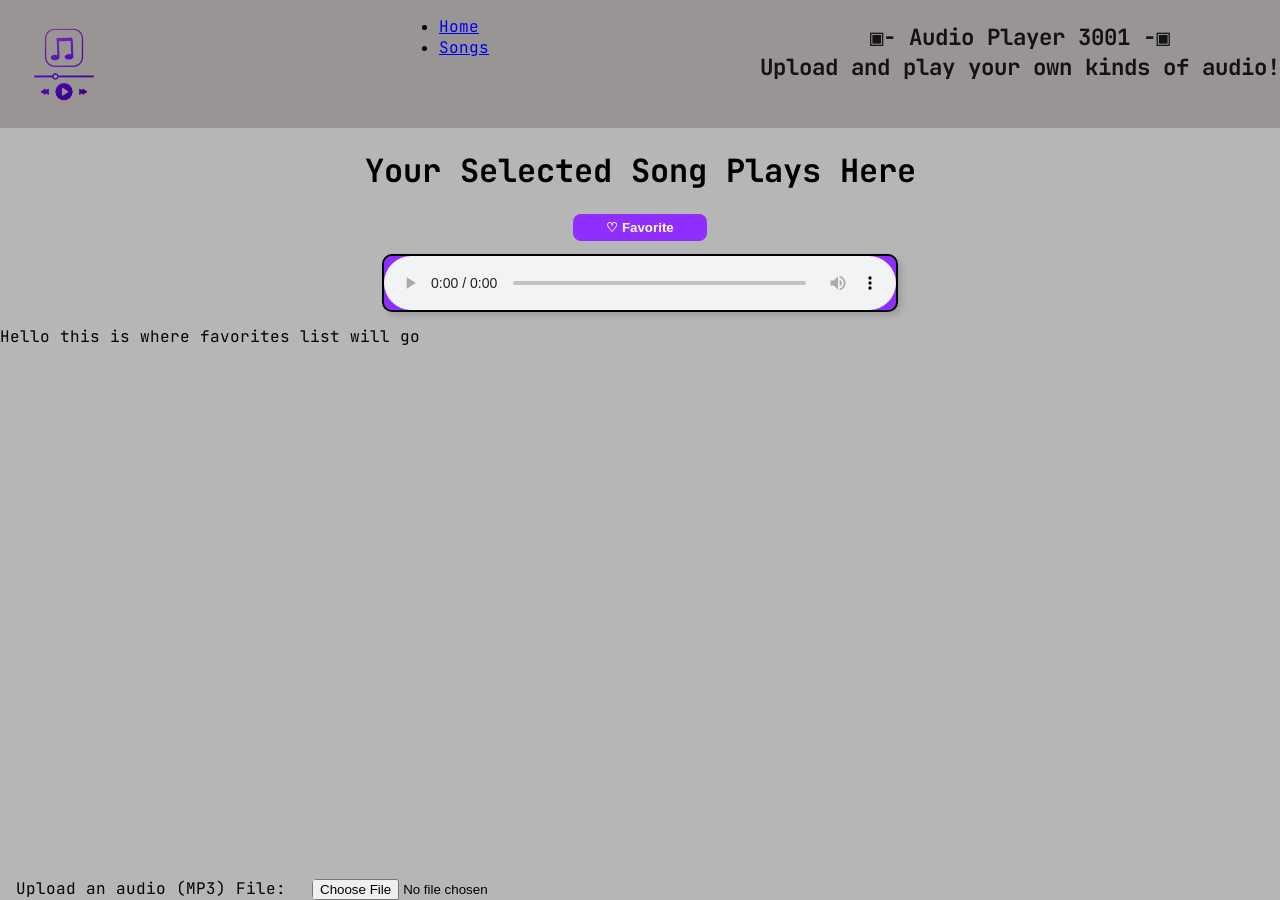
<file: index.html>
<!DOCTYPE html>
    <html lang="en">
    <head>
        <meta charset="UTF-8">
        <meta name="viewport" content="width=device-width, initial-scale=1.0">
        <title>Audio Player</title>
        <link rel="stylesheet" href="/css/styles.css">
        <link href="https://fonts.googleapis.com/css2?family=JetBrains+Mono:wght@300;400&amp;display=swap" rel="stylesheet">
        <script src="/js/script.js" defer></script>
    </head>

    <body>
        <nav class="navbar">
            <img src="images/MusicIcon.png" alt="Purple music logo with a play button and audio menu" class="webIcon">
            <ul>
                <li><a href="index.html">Home</a></li>
                <li><a href="songs.html">Songs</a></li>
            </ul>
            <div class="headerText">
                ▣- Audio Player 3001 -▣ <br>
                Upload and play your own kinds of audio!
            </div>
                
        </nav>

        <div class="trackDetails">
            <h1 id="songTitle">Your Selected Song Plays Here</h1>
            <button id="favoriteButton" onclick="favorites">♡ Favorite</button>
            <audio id="audioPlayer" src="" controls>
                    Your browser does not support the audio element. <!--Text used for browsers who don't support the audio element-->
            </audio>
        </div>
        

        <div class="trackUpload">
            <label for="audioFile">Upload an audio (MP3) File: </label>
            <input type="file" id="audioFile" name="audio" accept="audio/*" />
            <!--Input needs a label to function correctly. This isn't always the case, and only applies for certain input types, with file being one of them.-->
        </div>

        <div>
            <p>Hello this is where favorites list will go</p>
            <ul id="favoritesList">
                <!-- Favorite songs will be listed here -->
        </div>
        
    </body>


</html>
</file>
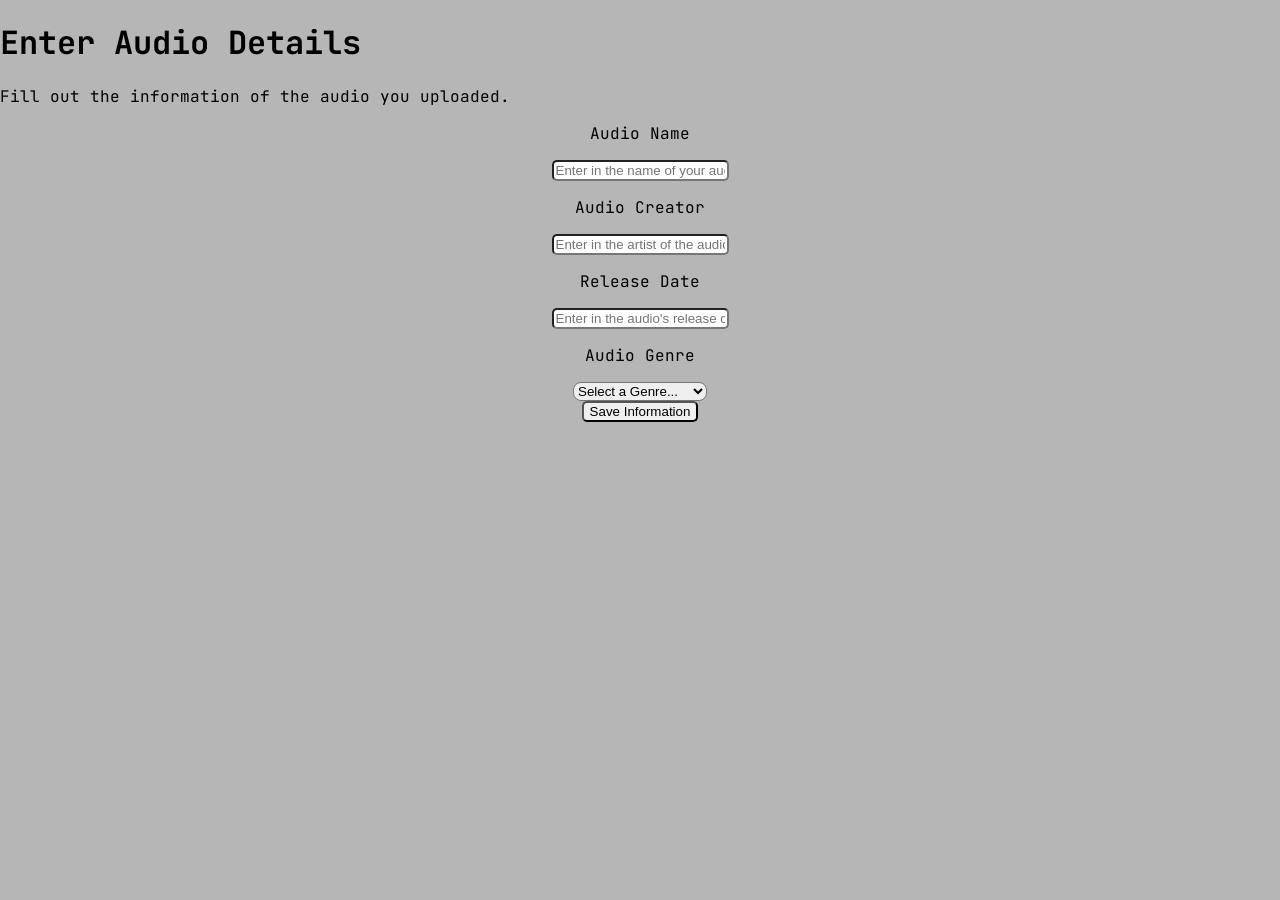
<file: pages/audioInfo.html>
<!DOCTYPE html>
<html lang="en">
<head>
    <meta charset="UTF-8">
    <meta name="viewport" content="width=device-width, initial-scale=1.0">
    <title>Audio Player</title>
    <link rel="stylesheet" href="/css/styles.css">
    <link href="https://fonts.googleapis.com/css2?family=JetBrains+Mono:wght@300;400&amp;display=swap" rel="stylesheet">
    <script src="/js/script.js" defer></script>
</head>
<body>
    <h1>Enter Audio Details</h1>
    Fill out the information of the audio you uploaded.

    <form action="store-data.php                                                                                      ">
        <label for="audName">Audio Name</label>
        <input type="text" id="audioName" name="audName" placeholder="Enter in the name of your audio...">

        <label for="audArtist">Audio Creator</label>
        <input type="text" id="audioArtist" name="audArtist" placeholder="Enter in the artist of the audio...">

        <label for="release">Release Date</label>
        <input type="text" id="releaseDate" name="release" placeholder="Enter in the audio's release date...">

        <label for="genre">Audio Genre</label>
        <select name="genre" id="audioGenre">
            <option value="" disabled selected>Select a Genre...</option>
            <optgroup label="Rock & Alternative">
                <option>Rock</option>
                <option>Alternative Rock</option>
                <option>Indie Rock</option>
                <option>Punk</option>
                <option>Metal</option>
            </optgroup>

            <optgroup label="Hip-Hop & Rap">
                <option>Hip-Hop</option>
                <option>Rap</option>
                <option>Trap</option>
                <option>Drill</option>
                <option>Lo-fi Hip-Hop</option>
            </optgroup>

            <optgroup label="Electronic">
                <option>EDM</option>
                <option>House</option>
                <option>Techno</option>
                <option>Dubstep</option>
                <option>Ambient</option>
            </optgroup>

            <optgroup label="Pop">
                <option>Pop</option>
                <option>Synthpop</option>
                <option>K-pop</option>
                <option>J-pop</option>
            </optgroup>

            <optgroup label="Jazz & Blues">
                <option>Jazz</option>
                <option>Smooth Jazz</option>
                <option>Blues</option>
                <option>Soul</option>
            </optgroup>

            <optgroup label="Country & Folk">
                <option>Country</option>
                <option>Bluegrass</option>
                <option>Folk</option>
            </optgroup>

            <optgroup label="World">
                <option>Reggae</option>
                <option>Afrobeat</option>
                <option>Latin</option>
                <option>Salsa</option>
            </optgroup>
        </select>

        <input type="submit" value="Save Information" />
    </form>
</body>
</html>
</file>
<file: css/styles.css>
*{
    box-sizing: border-box;
}

body{
    font-family: 'JetBrains Mono', monospace;
    margin: auto;
    padding: 0;
    background-color: rgb(182, 182, 182);
    display: flex;
    flex-wrap: wrap;
    flex-direction: column;
}

/* Navbar Styles */
.navbar{
    display: flex;
    background-color: rgb(153, 149, 149);
    justify-content: space-between;
}

.headerText{
     /* Text Properties */
    color: rgb(19, 19, 19);
    text-align: center;
    font-size: 1.4em;
    font-weight: bold;
    /* Flexbox Properties */
    flex-direction: column;
    justify-content: center;
    padding-top: 1em;
}

.webIcon {
    height: 8em;
    width: auto;
    display: block;
}

/* Track Details Styling */
.trackDetails{
    display: flex;
    flex-direction: column;
    justify-content: space-between;
    text-align: center;
}

#favoriteButton{
    width: 10em;
    height: 2em;
    background-color: rgb(143, 46, 255);
    border-radius: 8px;
    border: none;
    color: white;
    font-weight: bold;
    align-self: center;
    margin-bottom: 15px;
}

#favoriteButton:hover{
    background-color: rgb(128, 44, 224);
    box-shadow: 4px 4px 8px rgba(0, 0, 0, 0.2);
}

/* Audio Upload Styles */
.trackUpload{
    position: fixed;
    bottom: 0;
}
/* As much as i would have liked to not have this be fixed, i can make a work around so the other elements arent as affected*/

/* HTML Audio Player Styling */
audio{
    align-self: center;
    width: 40%;
    outline: 2px solid black;
    border-radius: 8px;
    background-color: rgb(143, 46, 255);
    box-shadow: 4px 4px 8px rgba(0, 0, 0, 0.2);
}

/* Audio Information Styling */
form {
    display: flex;
    flex-direction: column;
    align-items: center;
}

label{
    padding: 1em;
}
input {
    border-width: 2.5px;
    border-radius: 5px;
}

select{
    padding: auto;
    border-radius: 8px;
}
</file>
